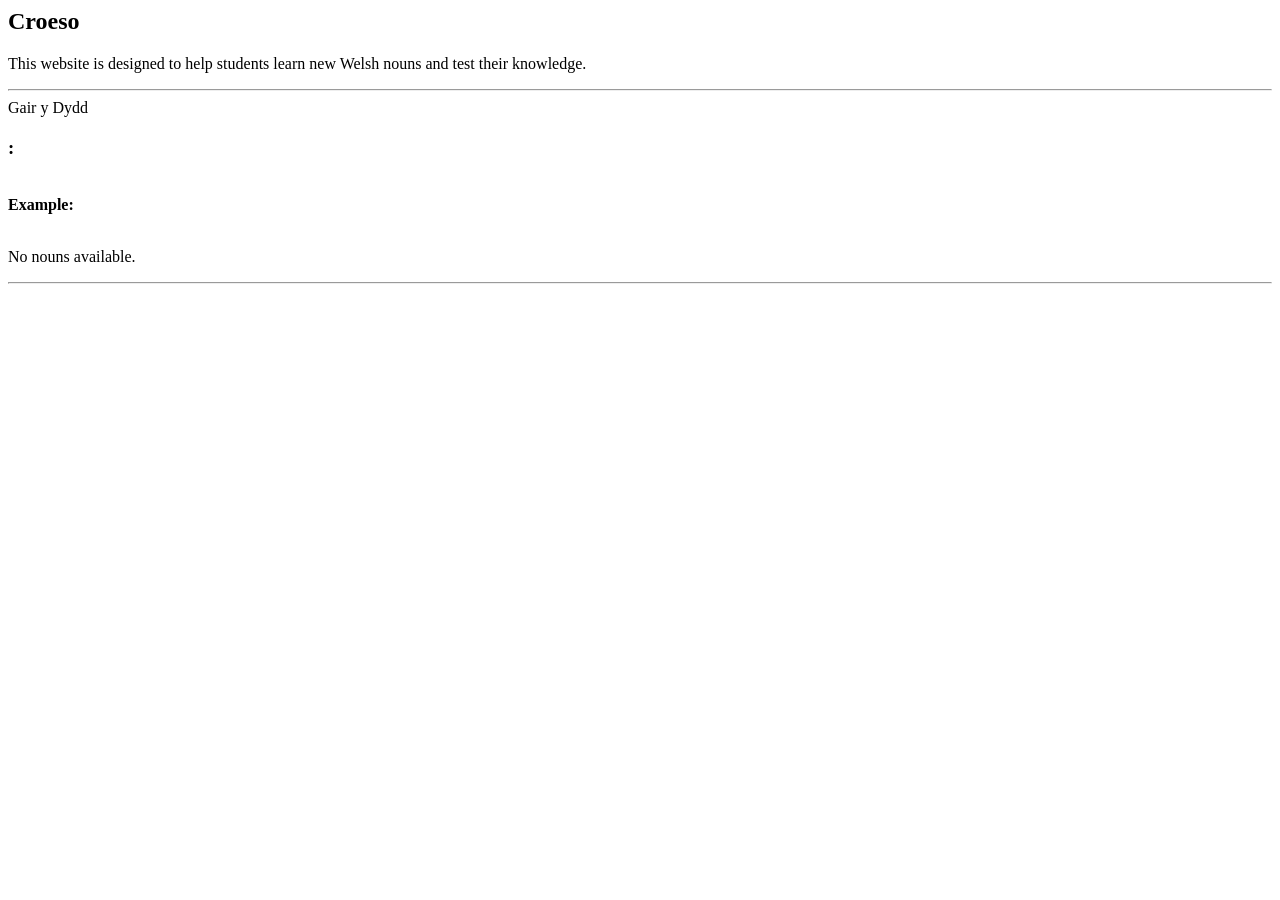
<file: src/main/resources/templates/index.html>
<!-- Root HTML element with Thymeleaf and Spring Security namespaces -->
<html xmlns:th="http://www.thymeleaf.org"
	xmlns:sec="http://www.thymeleaf.org/extras/spring-security">
<!-- Injects shared <head> content from layout -->
<head th:replace="~{layout :: head}"></head>

<body>
	<!-- Injects hero section (e.g., banner/intro content) -->
	<div th:replace="~{layout :: heroSection}"></div>
	<!-- Injects navigation bar fragment; sets Home as active page -->
	<div th:replace="~{layout :: nav('Home')}"></div>
	<!-- Conditional rendering: login modal shown only when user is not authenticated -->
	<div sec:authorize="not isAuthenticated()">
		<div th:replace="~{layout :: loginModal}"></div>
	</div>
	<section class="div2">
		<!-- Page heading (Welsh greeting) -->
		<h1>Croeso</h1>
		<!-- Introductory description of the application -->
		<p>This website is designed to help students learn new Welsh nouns
			and test their knowledge.</p>
		<hr />
		<!-- Word of the Day card:
		     - Rendered only when a noun is available -->
		<div th:if="${wordOfTheDay != null}" id="nounCard">
			<div class="noun-badge">Gair y Dydd</div>
			<div class="noun-content">
				<h2 class="welsh-word" th:text="${wordOfTheDay.welshWord}"></h2>
				<h3 class="english-translation">
					: <span th:text="${wordOfTheDay.englishWord}"></span>
				</h3>
				<p class="noun-details">
					<span class="gender-tag"
						th:text="${wordOfTheDay.gender.name() == 'MASCULINE' ? 'Masculine' : 'Feminine'}"></span>
					<br />
					<!-- Example sentence section -->
					<span class="sentence-section"> <strong>Example:</strong><br />
						<span class="sentence-welsh" th:text="${wordOfTheDay.welshSent}"></span><br />
						<i class="sentence-english" th:text="${wordOfTheDay.englishSent}"></i>
					</span>
				</p>
			</div>
		</div>
		<!-- Fallback when no word of the day is available -->
		<div th:if="${wordOfTheDay == null}">
			<p>No nouns available.</p>
		</div>

		<hr>
		<section class="div1">
			<!-- Injects shared footer fragment -->
			<div th:replace="~{layout :: footer}"></div>
			<!-- Injects shared JavaScript used across the application -->
			<div th:replace="~{layout :: scripts}"></div>
		</section>
	</section>
	<!-- Hidden flag used to trigger login error handling in JS -->
	<span id="login-error-flag" th:if="${param.error}"
		style="display: none;"></span>
</body>

</html>
</file>
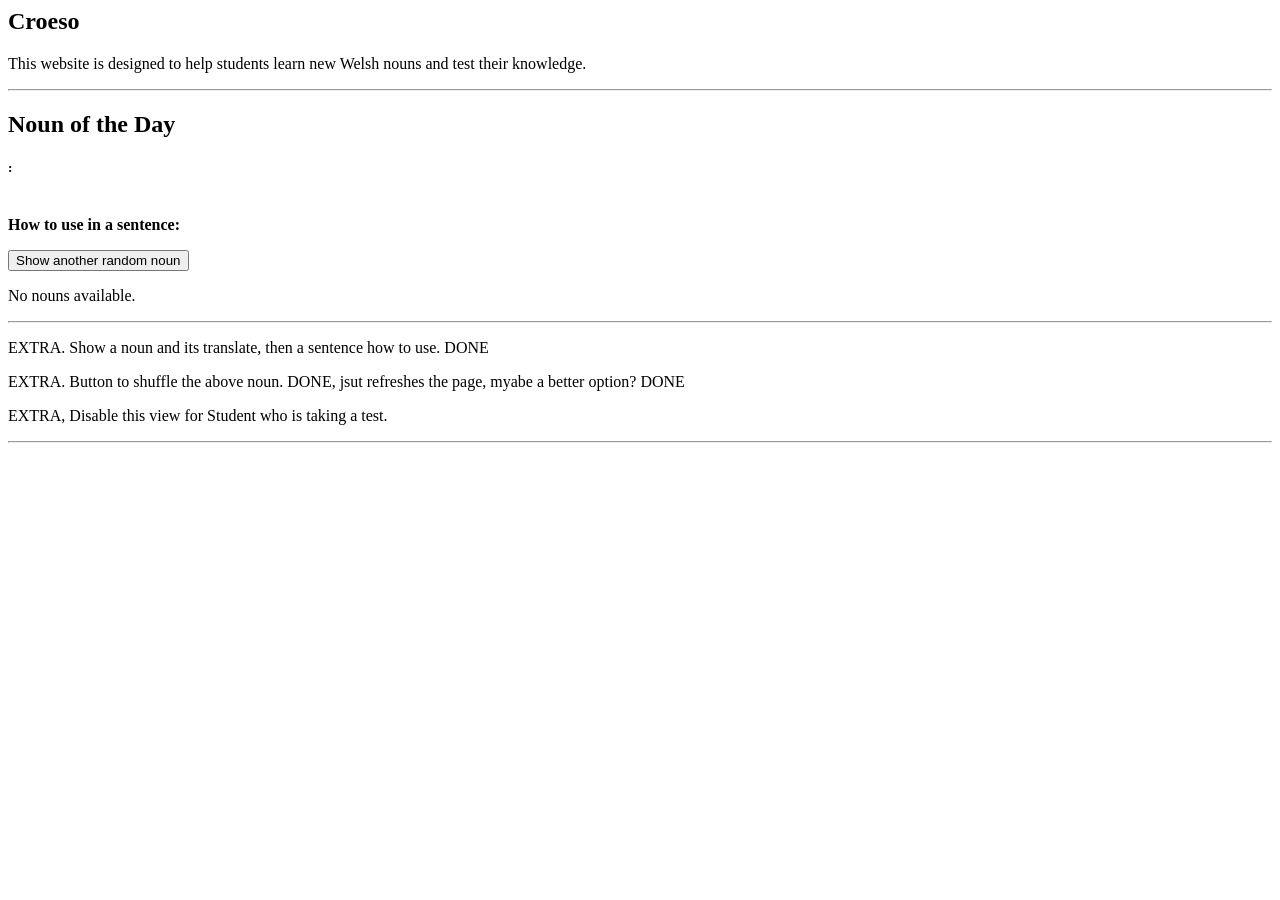
<file: bin/src/main/resources/templates/index.html>
<html xmlns:th="http://www.thymeleaf.org"
	xmlns:sec="http://www.thymeleaf.org/extras/spring-security">
<link rel="stylesheet" th:href="@{/style.css}">
<body>

<div th:replace="layout :: heroSection"></div>
<div th:replace="layout :: nav"></div>
<div sec:authorize="not isAuthenticated()">
    <div th:replace="layout :: loginModal"></div>
</div>
	<section class="div2">
	<h1>Croeso</h1>
	<p>This website is designed to help students learn new Welsh nouns and test their knowledge.</p>
	<hr/>
		<div th:if="${wordOfTheDay != null}" id="nounCard">
		<h2>Noun of the Day</h2>
			<h5>
				<strong><span id="welshWord" th:text="${wordOfTheDay.welshWord}"></span></strong>
				: <span id="englishWord" th:text="${wordOfTheDay.englishWord}"></span>
			</h5>
			<p>
				<i><span id="gender" th:text="${wordOfTheDay.gender == T(uk.ac.bangor.cs.dmd23ctz.academi_gymraeg.model.Gender).MASCULINE ? 'Masculine' : 'Feminine'}"></span></i>
				<br />
				<strong>How to use in a sentence:</strong>
				<br />
				<span id="welshSent" th:text="${wordOfTheDay.welshSent}"></span>
				<i><span id="englishSent" th:text="${wordOfTheDay.englishSent}"></span></i>
			</p>
			<button type="button" onclick="shuffleNoun()">Show another random noun</button>
		</div>

		<div th:if="${wordOfTheDay == null}">
			<p>No nouns available.</p>
		</div>
		
		<hr>
		<section class="div1">
		
		<p>EXTRA. Show a noun and its translate, then a sentence how to
			use. DONE</p>
		<p>EXTRA. Button to shuffle the above noun. DONE, jsut refreshes the page, myabe a better option? DONE</p>
		<p>EXTRA, Disable this view for Student who is taking a test.</p>

		<hr>
	

	<div th:replace="layout :: footer"></div>
	<div th:replace="layout :: scripts"></div>
	</section>
	</section>
	
</body>
</html>

<script>
    function shuffleNoun() {
        fetch('/random-noun')
            .then(response => response.json())
            .then(noun => {
                document.getElementById('welshWord').textContent = noun.welshWord;
                document.getElementById('englishWord').textContent = noun.englishWord;
                document.getElementById('gender').textContent = noun.gender === 'MASCULINE' ? 'Masculine' : 'Feminine';
                document.getElementById('welshSent').textContent = noun.welshSent || '';
                document.getElementById('englishSent').textContent = noun.englishSent || '';
            });
    }
</script>
<script th:if="${param.error}">
    document.addEventListener("DOMContentLoaded", function () {
        document.getElementById('loginModal').style.display = 'block';
    });
</script>
</file>
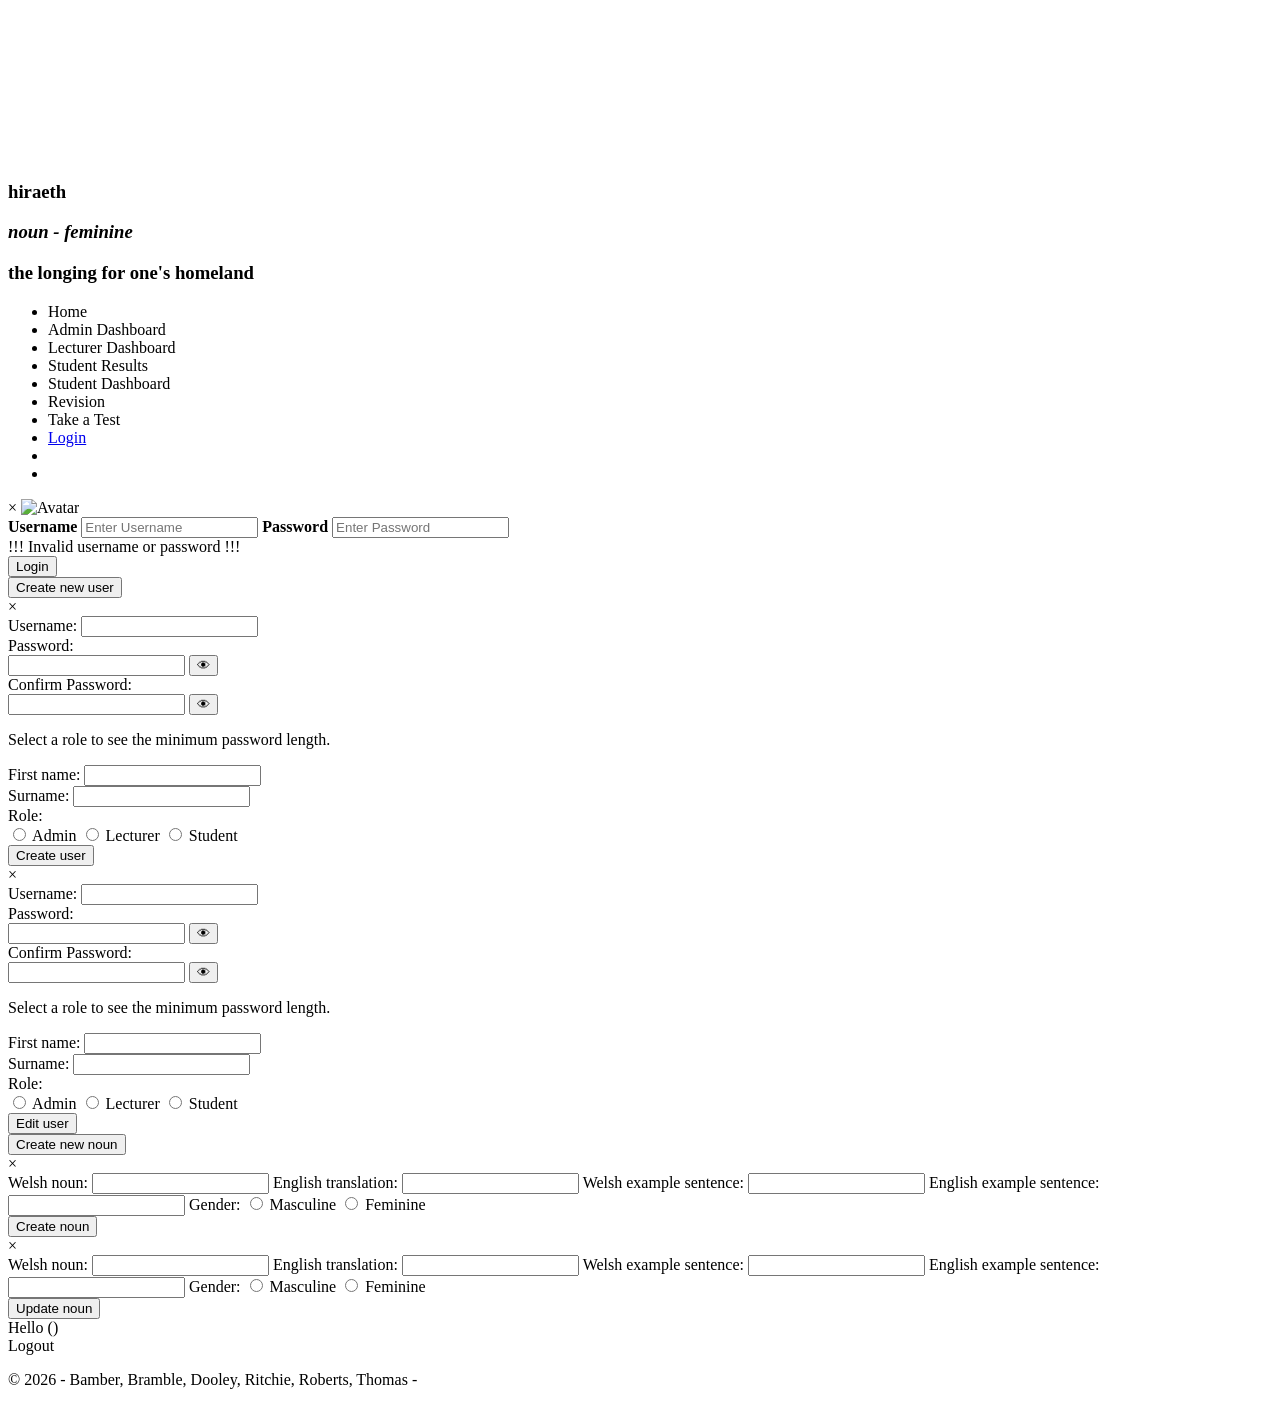
<file: src/main/resources/templates/layout.html>
<!-- Root HTML element with Thymeleaf and Spring Security namespaces -->
<!DOCTYPE html>
<html xmlns:th="http://www.thymeleaf.org"
	xmlns:sec="http://www.thymeleaf.org/extras/spring-security">

<!-- Head fragment:
     - Shared across all pages
     - Includes meta tags and global stylesheet -->
<head th:fragment="head">
<meta charset="UTF-8">
<meta name="viewport" content="width=device-width, initial-scale=1.0">

<!-- Global stylesheet -->
<link rel="stylesheet" th:href="@{/css/style.css}">
</head>

<!-- Hero section fragment:
     - Used on home page
     - Displays background video and featured Welsh word -->
<section th:fragment="heroSection" class="hero1">

	<!-- Background video -->
	<video class="hero-video" autoplay muted loop>
		<source th:src="@{/img/banMov.mp4}" type="video/mp4">
	</video>

	<!-- Overlay text content -->
	<section class="hero-text">
		<h1>hiraeth</h1>
		<h3>
			<i>noun - feminine</i>
		</h3>
		<h3>the longing for one's homeland</h3>
	</section>
</section>

<!-- Navigation fragment:
     - Role-based menu rendering
     - Highlights active page -->
<nav th:fragment="nav(activePage)" class="sticky">
	<ul class="list-inline">

		<!-- Home link -->
		<li><a th:href="@{/}"
			th:classappend="${activePage == 'Home'} ? 'active' : ''">Home</a></li>

		<!-- Admin dashboard (ADMIN only) -->
		<li sec:authorize="hasRole('ADMIN')"><a
			th:href="@{/admin/dashboard}"
			th:classappend="${activePage == 'AdminDashboard'} ? 'active' : ''">Admin
				Dashboard</a></li>

		<!-- Lecturer dashboard -->
		<li sec:authorize="hasRole('LECTURER')"><a
			th:href="@{/lecturer/dashboard}"
			th:classappend="${activePage == 'LecturerDashboard'} ? 'active' : ''">Lecturer
				Dashboard</a></li>

		<!-- Lecturer results -->
		<li sec:authorize="hasRole('LECTURER')"><a
			th:href="@{/lecturer/results}"
			th:classappend="${activePage == 'LecturerResults'} ? 'active' : ''">Student
				Results</a></li>

		<!-- Student dashboard -->
		<li sec:authorize="hasRole('STUDENT')"><a
			th:href="@{/student/dashboard}"
			th:classappend="${activePage == 'StudentDashboard'} ? 'active' : ''">Student
				Dashboard</a></li>

		<!-- Revision page -->
		<li sec:authorize="hasRole('STUDENT')"><a
			th:href="@{/student/revision}"
			th:classappend="${activePage == 'Revision'} ? 'active' : ''">Revision</a>
		</li>

		<!-- Test page -->
		<li sec:authorize="hasRole('STUDENT')"><a
			th:href="@{/student/test}"
			th:classappend="${activePage == 'Test'} ? 'active' : ''">Take a
				Test</a></li>

		<!-- Right-aligned auth controls -->
		<div class="nav-right">

			<!-- Login trigger (unauthenticated users) -->
			<li sec:authorize="not isAuthenticated()"><a href="#"
				onclick="document.getElementById('loginModal').style.display='block'; return false;">
					Login </a></li>

			<!-- Logout (authenticated users) -->
			<li sec:authorize="isAuthenticated()">
				<div th:replace="~{layout :: logout}"></div>
			</li>

			<!-- User details display -->
			<li sec:authorize="isAuthenticated()">
				<div th:replace="~{layout :: userDetails}"></div>
			</li>
		</div>
	</ul>
</nav>

<!-- Login modal fragment:
     - Handles authentication form submission -->
<div th:fragment="loginModal">
	<div id="loginModal" class="modal">
		<form class="modal-content animate" th:action="@{/login}"
			method="post">

			<!-- Modal header with close control -->
			<div class="imgcontainer">
				<span class="close" title="Close Modal"
					onclick="document.getElementById('loginModal').style.display='none'">
					&times; </span> <img th:src="@{/img/avit.jpeg}" alt="Avatar"
					class="avatar">
			</div>

			<!-- Login form fields -->
			<div class="container">

				<label for="username"><b>Username</b></label> <input type="text"
					id="username" name="username" placeholder="Enter Username" required>

				<label for="password"><b>Password</b></label> <input type="password"
					id="password" name="password" placeholder="Enter Password" required>

				<!-- CSRF protection -->
				<input type="hidden" th:name="${_csrf.parameterName}"
					th:value="${_csrf.token}" />
			</div>

			<!-- Error message -->
			<div th:if="${param.error}" class="error-message">!!! Invalid
				username or password !!!</div>

			<!-- Submit button -->
			<div class="container1">
				<button type="submit" class="button">Login</button>
			</div>

		</form>
	</div>
</div>

<!-- New user modal fragment:
     - Admin user creation form -->
<div th:fragment="newUserModal">

	<!-- Trigger button -->
	<button onclick="openNewUserModal()" class="button">Create new
		user</button>

	<div id="newUserModal" class="modal"
		th:style="${passwordError} ? 'display:block;' : 'display:none;'">

		<form id="newUserForm" class="modal-content"
			th:action="@{/createUser}" th:object="${user}" method="post">

			<!-- Modal header -->
			<div class="imgcontainer">
				<span class="close" onclick="closeNewUserModal()"> &times; </span>
			</div>

			<!-- User input fields -->
			<div class="container">

				<label>Username:</label> <input type="text" th:field="*{username}"
					required>
				<div th:if="${#fields.hasErrors('username')}"
					th:errors="*{username}" class="error"></div>

				<label>Password:</label>
				<div class="password-input-wrapper">
					<input type="password" th:field="*{password}" required>
					<button type="button" class="toggle-password-btn"
						onclick="togglePassword(this)" aria-label="Show password"
						title="Show password">👁</button>
				</div>
				<div th:if="${#fields.hasErrors('password')}"
					th:errors="*{password}" class="error"></div>

				<label>Confirm Password:</label>
				<div class="password-input-wrapper">
					<input type="password" name="confirmPassword" required>
					<button type="button" class="toggle-password-btn"
						onclick="togglePassword(this)" aria-label="Show password"
						title="Show password">👁</button>
				</div>

				<!-- Dynamic password rule hint -->
				<p id="passwordRule" class="password-help">Select a role to see
					the minimum password length.</p>

				<label>First name:</label> <input type="text"
					th:field="*{firstname}" required>
				<div th:if="${#fields.hasErrors('firstname')}"
					th:errors="*{firstname}" class="error"></div>

				<label>Surname:</label> <input type="text" th:field="*{surname}"
					required>
				<div th:if="${#fields.hasErrors('surname')}" th:errors="*{surname}"
					class="error"></div>

				<!-- Role selection -->
				<label>Role:</label><br> <label> <input type="radio"
					th:field="*{role}" value="ADMIN" required
					onchange="updatePasswordRule()"> Admin
				</label> <label> <input type="radio" th:field="*{role}"
					value="LECTURER" onchange="updatePasswordRule()"> Lecturer
				</label> <label> <input type="radio" th:field="*{role}"
					value="STUDENT" onchange="updatePasswordRule()"> Student
				</label>

				<!-- Validation error display for role selection -->
				<div th:if="${#fields.hasErrors('role')}" th:errors="*{role}"
					class="error"></div>
			</div>

			<!-- CSRF protection -->
			<input type="hidden" th:name="${_csrf.parameterName}"
				th:value="${_csrf.token}" />

			<!-- Password validation error -->
			<div th:if="${passwordError}" class="error-message"
				th:text="${passwordError}"></div>

			<!-- Submit -->
			<div class="container1">
				<button type="submit" class="button">Create user</button>
			</div>
		</form>
	</div>

	<!-- Flag to auto-open modal -->
	<span id="show-new-user-modal-flag" th:if="${showNewUserModal}"
		style="display: none;"></span>
</div>
<!-- Edit user modal fragment:
     - Admin user creation form -->
<div th:fragment="editUserModal">

	<div id="editUserModal" class="modal"
		th:style="${passwordError} ? 'display:block;' : 'display:none;'">

		<form id="editUserForm" class="modal-content"
			th:action="@{/users/{id}/update(id=${editUserId})}"
			th:object="${user}" method="post">

			<!-- Modal header -->
			<div class="imgcontainer">
				<span class="close"
					onclick="document.getElementById('editUserModal').style.display='none'">
					&times; </span>
			</div>

			<!-- User input fields -->
			<div class="container">

				<label>Username:</label> <input type="text" id="editUsername"
					th:field="*{username}" required>
				<div th:if="${#fields.hasErrors('username')}"
					th:errors="*{username}" class="error"></div>

				<label>Password:</label>
				<div class="password-input-wrapper">
					<input type="password" id="editPassword" th:field="*{password}">
					<button type="button" class="toggle-password-btn"
						onclick="togglePassword(this)" aria-label="Show password"
						title="Show password">👁</button>
				</div>
				<div th:if="${#fields.hasErrors('password')}"
					th:errors="*{password}" class="error"></div>

				<label>Confirm Password:</label>
				<div class="password-input-wrapper">
					<input type="password" id="editConfirmPassword"
						name="confirmPassword">
					<button type="button" class="toggle-password-btn"
						onclick="togglePassword(this)" aria-label="Show password"
						title="Show password">👁</button>
				</div>

				<!-- Dynamic password rule hint -->
				<p id="editPasswordRule" class="password-help">Select a role to
					see the minimum password length.</p>

				<label>First name:</label> <input type="text" id="editFirstname"
					th:field="*{firstname}" required>
				<div th:if="${#fields.hasErrors('firstname')}"
					th:errors="*{firstname}" class="error"></div>

				<label>Surname:</label> <input type="text" id="editSurname"
					th:field="*{surname}" required>
				<div th:if="${#fields.hasErrors('surname')}" th:errors="*{surname}"
					class="error"></div>

				<!-- Role selection -->
				<label>Role:</label><br> <label> <input type="radio"
					id="editRoleAdmin" th:field="*{role}" value="ADMIN" required
					onchange="updateEditPasswordRule()"> Admin
				</label> <label> <input type="radio" id="editRoleLecturer"
					th:field="*{role}" value="LECTURER"
					onchange="updateEditPasswordRule()"> Lecturer
				</label> <label> <input type="radio" id="editRoleStudent"
					th:field="*{role}" value="STUDENT"
					onchange="updateEditPasswordRule()"> Student
				</label>
				<!-- Validation error display for role selection -->
				<div th:if="${#fields.hasErrors('role')}" th:errors="*{role}"
					class="error"></div>
			</div>

			<!-- CSRF protection -->
			<input type="hidden" th:name="${_csrf.parameterName}"
				th:value="${_csrf.token}" />

			<!-- Password validation error -->
			<div th:if="${passwordError}" class="error-message"
				th:text="${passwordError}"></div>

			<!-- Submit -->
			<div class="container1">
				<button type="submit" class="button"
					onclick="return confirm('Update this user?')">Edit user</button>
			</div>
		</form>
	</div>

	<!-- Flag to auto-open modal -->
	<span id="show-edit-user-modal-flag" th:if="${showEditUserModal}"
		style="display: none;"></span>
</div>

<!-- New noun modal fragment:
     - Lecturer/admin noun creation -->
<div th:fragment="newNounModal">
	<button
		onclick="document.getElementById('newNounModal').style.display='block'"
		class="button">Create new noun</button>

	<div id="newNounModal" class="modal">
		<form class="modal-content" th:action="@{/createNoun}"
			th:object="${noun}" method="post">

			<div class="imgcontainer">
				<span class="close"
					onclick="document.getElementById('newNounModal').style.display='none'">
					&times; </span>
			</div>

			<div class="container">
				<label>Welsh noun:</label> <input type="text"
					th:field="*{welshWord}" required> <label>English
					translation:</label> <input type="text" th:field="*{englishWord}" required>

				<label>Welsh example sentence:</label> <input type="text"
					th:field="*{welshSent}" required> <label>English
					example sentence:</label> <input type="text" th:field="*{englishSent}"
					required> <label>Gender:</label> <label> <input
					type="radio" th:field="*{gender}" value="MASCULINE" required>
					Masculine
				</label> <label> <input type="radio" th:field="*{gender}"
					value="FEMININE"> Feminine
				</label>
			</div>

			<!-- CSRF protection -->
			<input type="hidden" th:name="${_csrf.parameterName}"
				th:value="${_csrf.token}" />

			<div class="container1">
				<button type="submit" class="button">Create noun</button>
			</div>
		</form>
	</div>
</div>

<!-- Edit noun modal fragment:
     - Populated dynamically via JavaScript -->
<div th:fragment="editNounModal">
	<div id="editNounModal" class="modal">
		<form class="modal-content" id="editNounForm"
			th:action="@{/updateNoun}" th:object="${noun}" method="post">

			<div class="imgcontainer">
				<span class="close"
					onclick="document.getElementById('editNounModal').style.display='none'">
					&times; </span>
			</div>

			<div class="container">
				<label>Welsh noun:</label> <input type="text" id="editWelshWord"
					name="welshWord" required> <label>English
					translation:</label> <input type="text" id="editEnglishWord"
					name="englishWord" required> <label>Welsh example
					sentence:</label> <input type="text" id="editWelshSent" name="welshSent"
					required> <label>English example sentence:</label> <input
					type="text" id="editEnglishSent" name="englishSent" required>

				<label>Gender:</label> <label> <input type="radio"
					name="gender" value="MASCULINE" id="editGenderMasculine" required>
					Masculine
				</label> <label> <input type="radio" name="gender" value="FEMININE"
					id="editGenderFeminine"> Feminine
				</label>
			</div>

			<!-- CSRF protection -->
			<input type="hidden" th:name="${_csrf.parameterName}"
				th:value="${_csrf.token}" />

			<div class="container1">
				<button type="submit" class="button">Update noun</button>
			</div>
		</form>
	</div>
</div>

<!-- User details fragment:
     - Displays logged-in user's name and role -->
<div th:fragment="userDetails">
	Hello <span th:text="${#authentication.principal.firstname}"></span> (<span
		th:text="${#authentication.principal.role}"></span>)
</div>

<!-- Logout fragment -->
<div th:fragment="logout">
	<a th:href="@{/logout}">Logout</a>
</div>

<!-- Footer fragment -->
<div th:fragment="footer">
	<p>© 2026 - Bamber, Bramble, Dooley, Ritchie, Roberts, Thomas -</p>
</div>

<!-- Scripts fragment:
     - Shared JavaScript entry point -->
<div th:fragment="scripts">
	<script th:src="@{/js/main.js}"></script>
</div>

</html>
</file>
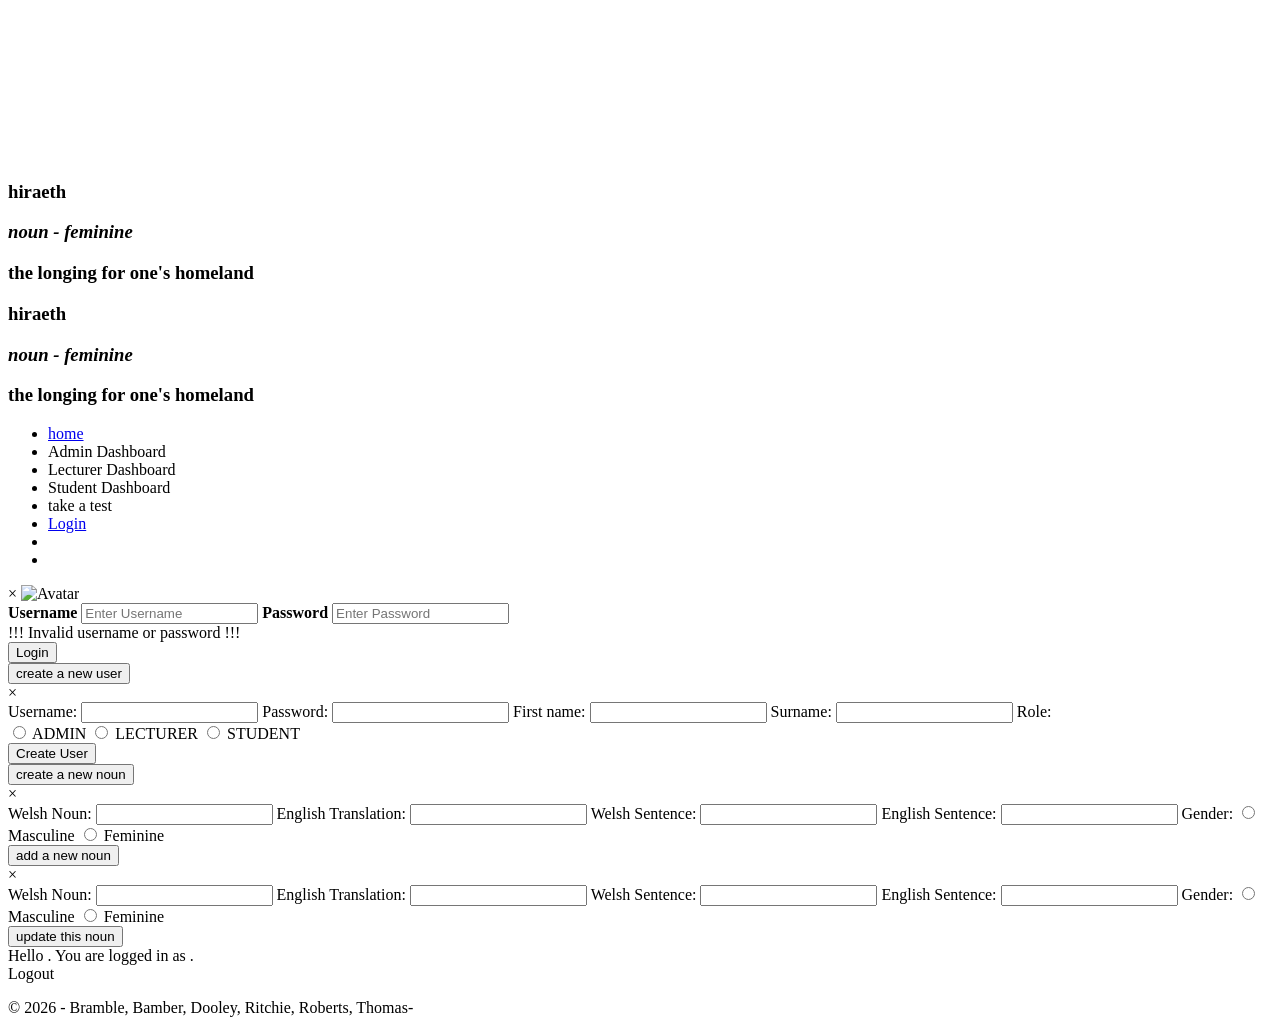
<file: bin/src/main/resources/templates/layout.html>
<!DOCTYPE html>
<html xmlns:th="http://www.thymeleaf.org"
	xmlns:sec="http://www.thymeleaf.org/extras/spring-security">

<section th:fragment="heroSection" class="hero1">

	<video class="hero-video" autoplay muted loop>
		<source th:src="@{/img/banMov.mp4}" type="video/mp4">
	</video>

	<section class="hero-text">
		<h1>hiraeth</h1>
		<h3>
			<i>noun - feminine</i>
		</h3>
		<h3>the longing for one's homeland</h3>
	</section>
</section>
<section th:fragment="heroSection50" class="hero5"
	th:style="'background-image: url(' + @{/img/banImg.jpeg} + ');'">

	<section class="hero-text">
		<h1>hiraeth</h1>
		<h3>
			<i>noun - feminine</i>
		</h3>
		<h3>the longing for one's homeland</h3>
	</section>

</section>

<nav th:fragment="nav" class="sticky">
	<ul class="list-inline">
		<li><a href="\">home </a></li>
		<!-- Admin dashboard -->
		<li sec:authorize="hasRole('ADMIN')"><a
			th:href="@{/admin/dashboard}">Admin Dashboard</a></li>

		<!-- Lecturer dashboard -->
		<li sec:authorize="hasRole('LECTURER')"><a
			th:href="@{/lecturer/dashboard}">Lecturer Dashboard</a></li>
		<!-- Lecturer dashboard -->
		<li sec:authorize="hasRole('STUDENT')"><a
			th:href="@{/student/dashboard}">Student Dashboard</a></li>
		<!-- Lecturer dashboard -->
		<li sec:authorize="hasRole('STUDENT')"><a
			th:href="@{/student/test}">take a test</a></li>

		<li sec:authorize="not isAuthenticated()"><a href="#"
			onclick="document.getElementById('loginModal').style.display='block'; return false;">
				Login </a></li>

		<li sec:authorize="isAuthenticated()">
			<div th:replace="layout :: userDetails"></div>
		</li>

		<li sec:authorize="isAuthenticated()">
			<div th:replace="layout :: logout"></div>
		</li>

	</ul>
</nav>

<div th:fragment="loginModal">
	<div id="loginModal" class="modal">
		<form class="modal-content animate" th:action="@{/login}"
			method="post">
			
			<div class="imgcontainer">
				<span class="close" title="Close Modal"
					onclick="document.getElementById('loginModal').style.display='none'">
					&times; </span> <img th:src="@{/img/avit.jpeg}" alt="Avatar"
					class="avatar">
			</div>
			
			<div class="container">
				<label for="username"><b>Username</b></label> <input type="text"
					id="username" name="username" placeholder="Enter Username" required>

				<label for="password"><b>Password</b></label> <input type="password"
					id="password" name="password" placeholder="Enter Password" required>

				<input type="hidden" th:name="${_csrf.parameterName}"
					th:value="${_csrf.token}" />
			</div>
			<div th:if="${param.error}" class="error-message">!!! Invalid
				username or password !!!</div>
			<div class="container1">
				<button type="submit" class="loginbtn">Login</button>
			</div>

		</form>
	</div>
</div>

<div th:fragment="newUserModal">
	<button
		onclick="document.getElementById('newUserModal').style.display='block'"
		class="loginbtn">create a new user</button>
	<div id="newUserModal" class="modal">

		<form class="modal-content" th:action="@{/createUser}"
			th:object="${user}" method="post">
			<div class="imgcontainer">
				<span class="close"
					onclick="document.getElementById('newUserModal').style.display='none'">
					&times; </span>
			</div>

			<div class="container">
				<label>Username:</label> <input type="text" th:field="*{username}"
					required> <label>Password:</label> <input type="password"
					th:field="*{password}" required> <label>First name:</label>
				<input type="text" th:field="*{firstname}" required> <label>Surname:</label>
				<input type="text" th:field="*{surname}" required> <label>Role:</label><br>
				<label> <input type="radio" th:field="*{role}" value="ADMIN"
					required> ADMIN
				</label> <label> <input type="radio" th:field="*{role}"
					value="LECTURER"> LECTURER
				</label> <label> <input type="radio" th:field="*{role}"
					value="STUDENT"> STUDENT
				</label>
			</div>

			<!-- CSRF token for Spring Security -->
			<input type="hidden" th:name="${_csrf.parameterName}"
				th:value="${_csrf.token}" />
			<div class="container1">
				<button type="submit" class="loginbtn">Create User</button>
			</div>
		</form>
	</div>
</div>

<div th:fragment="newNounModal">
	<button
		onclick="document.getElementById('newNounModal').style.display='block'"
		class="loginbtn">create a new noun</button>
	<div id="newNounModal" class="modal">
		<form class="modal-content" th:action="@{/createNoun}"
			th:object="${noun}" method="post">

			<div class="imgcontainer">
				<span class="close"
					onclick="document.getElementById('newNounModal').style.display='none'">
					&times; </span>
			</div>

			<div class="container">

				<label>Welsh Noun:</label> <input type="text"
					th:field="*{welshWord}" required> <label>English
					Translation:</label> <input type="text" th:field="*{englishWord}" required>

				<label>Welsh Sentence:</label> <input type="text"
					th:field="*{welshSent}" required> <label>English
					Sentence:</label> <input type="text" th:field="*{englishSent}" required>

				<label>Gender:</label> <label> <input type="radio"
					th:field="*{gender}" value="MASCULINE" required> Masculine
				</label> <label> <input type="radio" th:field="*{gender}"
					value="FEMININE"> Feminine
				</label>
			</div>

			<input type="hidden" th:name="${_csrf.parameterName}"
				th:value="${_csrf.token}" />

			<div class="container1">
				<button type="submit" class="loginbtn">add a new noun</button>
			</div>
		</form>
	</div>
</div>

<div th:fragment="editNounModal">
	<div id="editNounModal" class="modal">
		<form class="modal-content" id="editNounForm"
			th:action="@{/updateNoun}" th:object="${noun}" method="post">
			<div class="imgcontainer">
				<span class="close"
					onclick="document.getElementById('editNounModal').style.display='none'">
					&times; </span>
			</div>

			<div class="container">
				<label>Welsh Noun:</label> <input type="text" id="editWelshWord"
					name="welshWord" required> <label>English
					Translation:</label> <input type="text" id="editEnglishWord"
					name="englishWord" required> <label>Welsh Sentence:</label>
				<input type="text" id="editWelshSent" name="welshSent" required>

				<label>English Sentence:</label> <input type="text"
					id="editEnglishSent" name="englishSent" required> <label>Gender:</label>
				<label> <input type="radio" name="gender" value="MASCULINE"
					id="editGenderMasculine" required> Masculine
				</label> <label> <input type="radio" name="gender" value="FEMININE"
					id="editGenderFeminine"> Feminine
				</label>
			</div>

			<input type="hidden" th:name="${_csrf.parameterName}"
				th:value="${_csrf.token}" />

			<div class="container1">
				<button type="submit" class="loginbtn">update this noun</button>
			</div>
		</form>
	</div>
</div>

<!-- User details -->
<div th:fragment="userDetails">
	Hello <span th:text="${#authentication.principal.firstname}"></span>.
	You are logged in as <span th:text="${#authentication.principal.role}"></span>.
</div>

<!-- Logout -->
<div th:fragment="logout">
	<a th:href="@{/logout}"> Logout </a>
</div>

<!-- Footer -->
<div th:fragment="footer">
	<p>© 2026 - Bramble, Bamber, Dooley, Ritchie, Roberts, Thomas-</p>
</div>

<!-- Scripts -->
<div th:fragment="scripts">
	<script>
        window.onclick = function(event) {
            const modal = document.getElementById('loginModal');
            if (event.target == modal) {
                modal.style.display = "none";
            }
        }
        window.onclick = function(event) {
            const modal = document.getElementById('newUserModal');
            if (event.target == modal) {
                modal.style.display = "none";
            }
        }
        window.onclick = function(event) {
            const modal = document.getElementById('newNounModal');
            if (event.target == modal) {
                modal.style.display = "none";
            }
        }

    </script>
</div>

</html>
</file>
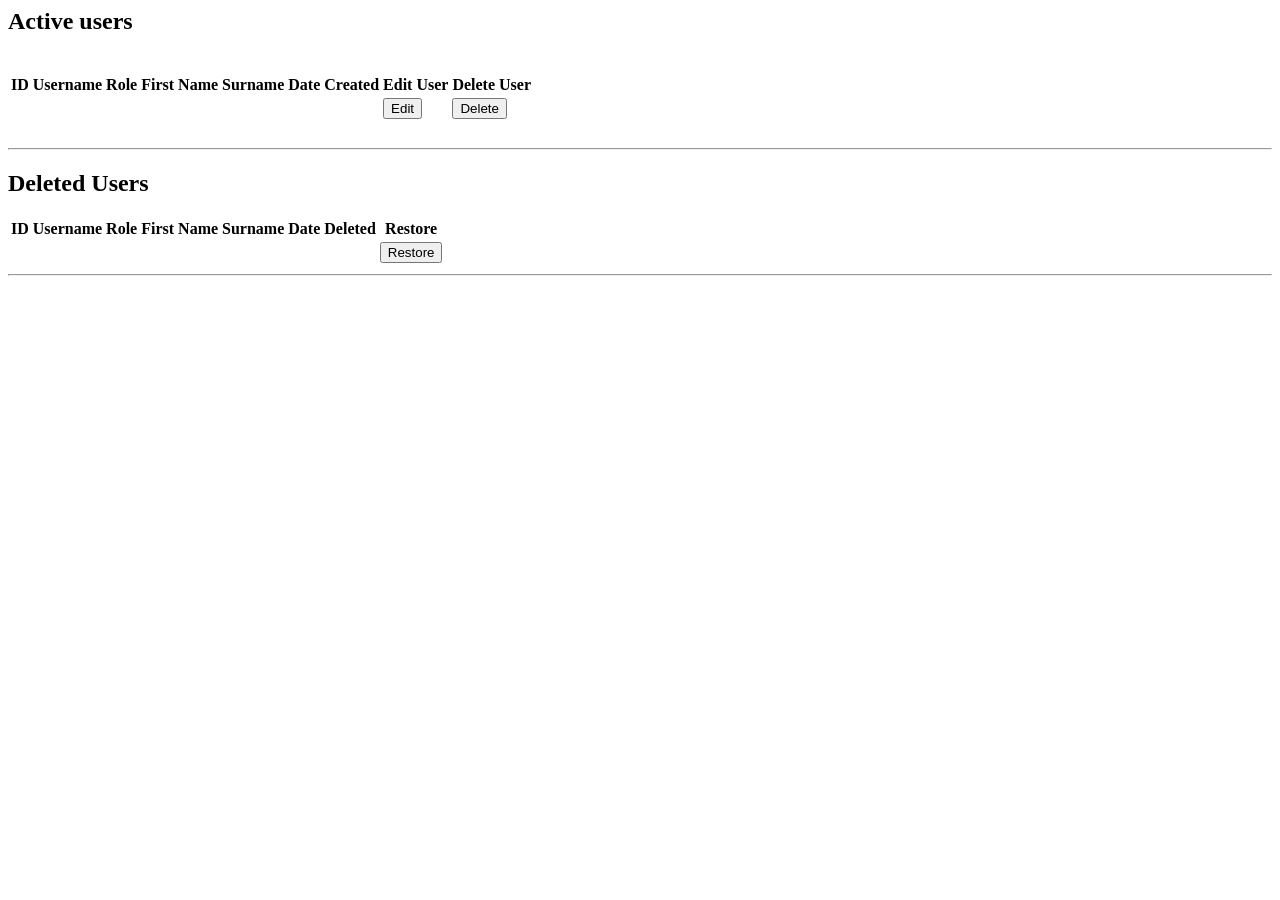
<file: src/main/resources/templates/admin/dashboard.html>
<!-- Root HTML element with Thymeleaf and Spring Security namespaces -->
<html xmlns:th="http://www.thymeleaf.org"
	xmlns:sec="http://www.thymeleaf.org/extras/spring-security">
<!-- Injects shared <head> content from layout -->
<head th:replace="~{layout :: head}"></head>
<body>
	<!-- Navigation bar fragment; highlights AdminDashboard as active -->
	<div th:replace="~{layout :: nav('AdminDashboard')}"></div>
	<!-- Conditional rendering: only show login modal if user is not authenticated -->
	<div sec:authorize="not isAuthenticated()">
		<!-- Login modal fragment -->
		<div th:replace="~{layout :: loginModal}"></div>
	</div>

	<section class="div1">
		<!-- Section header for active users -->
		<h2>Active users</h2>
		<!-- Feedback message: password reset error -->
		<div th:if="${resetPasswordError}" class="error-message"
			th:text="${resetPasswordError}"></div>
		<!-- Feedback message: password reset success -->
		<div th:if="${resetPasswordSuccess}" class="success-message"
			th:text="${resetPasswordSuccess}"></div>
		<!-- Feedback message: delete user error -->
		<div th:if="${deleteUserError}" class="error-message"
			th:text="${deleteUserError}"></div>
		<!-- Modal fragment for creating a new user -->
		<div th:replace="~{layout :: newUserModal}"></div>
		<br>
		<!-- Table header for active users -->
		<table>
			<tr>
				<th>ID</th>
				<th>Username</th>
				<th>Role</th>
				<th>First Name</th>
				<th>Surname</th>
				<th>Date Created</th>
				<th>Edit User</th>
				<th>Delete User</th>
			</tr>
			<!-- Iterates over active users collection provided by controller -->
			<tr th:each="u : ${users}">
				<td th:text="${u.userId}"></td>
				<td th:text="${u.username}"></td>
				<td th:text="${u.role}"></td>
				<td th:text="${u.firstname}"></td>
				<td th:text="${u.surname}"></td>
				<td th:text="${u.createdAt}"></td>
				<td>
					<!-- Edit action:
					     - Passes user data via data-* attributes
					     - Opens client-side edit modal -->
					<button type="button" class="smlbtn"
						th:attr="
                                data-id=${u.userId},
                                data-username=${u.username},
                                data-role=${u.role},
                                data-firstname=${u.firstname},
                                data-surname=${u.surname}"
						onclick="openEditUser(this)">Edit</button>
				</td>
				<td>
					<!-- Delete user form:
					     - POST request
					     - Confirmation prompt prevents accidental deletion -->
					<form th:action="@{/users/{id}/delete(id=${u.userId})}"
						method="post" style="display: inline;">
						<!-- CSRF protection token -->
						<input type="hidden" th:name="${_csrf.parameterName}"
							th:value="${_csrf.token}" />
						<!-- Delete action with confirmation -->
						<button type="submit" class="smlbtn"
							onclick="return confirm('Delete this user?')">Delete</button>
					</form>
				</td>
			</tr>
		</table>

		<br>
		<hr>
		<!-- Section header for soft-deleted users -->
		<h2>Deleted Users</h2>
		<!-- Table header for deleted users -->
		<table>
			<tr>
				<th>ID</th>
				<th>Username</th>
				<th>Role</th>
				<th>First Name</th>
				<th>Surname</th>
				<th>Date Deleted</th>
				<th>Restore</th>
			</tr>
			<!-- Iterates over users copied to the deleted table -->
			<tr th:each="ud : ${deletedUsers}">
				<td th:text="${ud.userId}"></td>
				<td th:text="${ud.username}"></td>
				<td th:text="${ud.role}"></td>
				<td th:text="${ud.firstname}"></td>
				<td th:text="${ud.surname}"></td>
				<td th:text="${ud.deletedAt}"></td>
				<td>
					<!-- Restore (undelete) form:
					     - POST request to restore endpoint
					     - Confirmation guard -->
					<form th:action="@{/userDeleted/{id}/undelete(id=${ud.userId})}"
						method="post" style="display: inline;">
						<!-- CSRF protection token -->
						<input type="hidden" th:name="${_csrf.parameterName}"
							th:value="${_csrf.token}" />
						<!-- Restore action with confirmation -->
						<button type="submit" class="smlbtn"
							onclick="return confirm('Restore this user?')">Restore
						</button>
					</form>
				</td>
			</tr>
		</table>
		<hr>
		<!-- Injects modal for editing users -->
		<div th:replace="~{layout :: editUserModal}"></div>
		<!-- Shared footer fragment -->
		<div th:replace="~{layout :: footer}"></div>
		<!-- Injects shared JavaScript used across the application -->
		<div th:replace="~{layout :: scripts}"></div>

	</section>


</body>

</html>
</file>
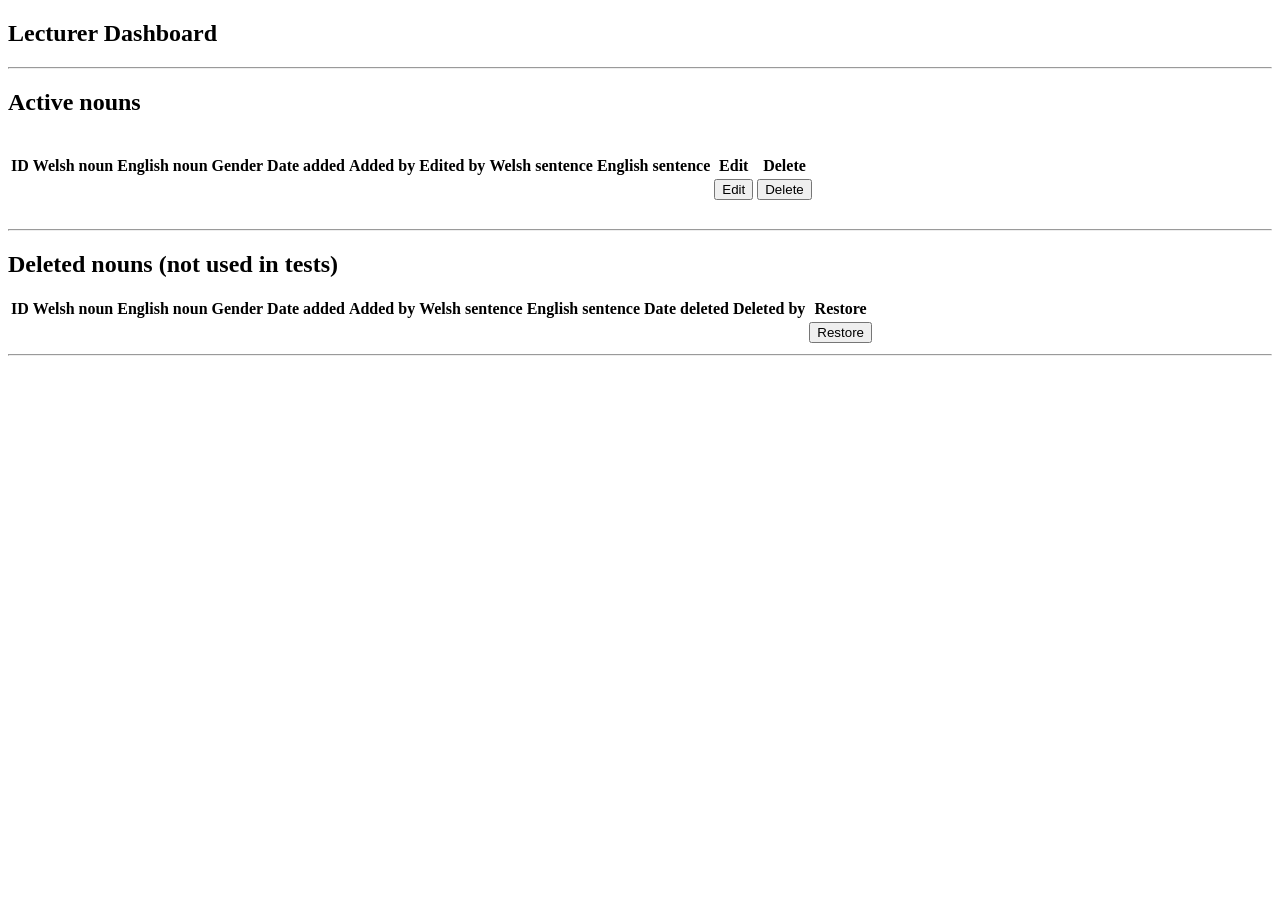
<file: src/main/resources/templates/lecturer/dashboard.html>
<!DOCTYPE html>
<!-- Root HTML element with Thymeleaf and Spring Security namespaces -->
<html xmlns:th="http://www.thymeleaf.org"
	xmlns:sec="http://www.thymeleaf.org/extras/spring-security">
<!-- Injects shared <head> content from layout -->
<head th:replace="~{layout :: head}"></head>

<body>
	<!-- Injects navigation bar fragment; sets LecturerDashboard as active page -->
	<div th:replace="~{layout :: nav('LecturerDashboard')}"></div>
	<!-- Conditional rendering: login modal shown only when user is not authenticated -->
	<div sec:authorize="not isAuthenticated()">
		<div th:replace="~{layout :: loginModal}"></div>
	</div>

	<section class="div1">
		<!-- Page title for lecturer dashboard -->
		<h2>Lecturer Dashboard</h2>
		<hr>
		<!-- Section header for active nouns dataset -->
		<h2>Active nouns</h2>
		<!-- Injects modal for creating a new noun -->
		<div th:replace="~{layout :: newNounModal}"></div>
		<br>
		<!-- Table header for active nouns -->
		<table>
			<tr>
				<th>ID</th>
				<th>Welsh noun</th>
				<th>English noun</th>
				<th>Gender</th>
				<th>Date added</th>
				<th>Added by</th>
				<th>Edited by</th>
				<th>Welsh sentence</th>
				<th>English sentence</th>
				<th>Edit</th>
				<th>Delete</th>
			</tr>
			<!-- Iterates over active nouns collection -->
			<tr th:each="n : ${nouns}">
				<!-- Core noun fields -->
				<td th:text="${n.nounId}"></td>
				<td th:text="${n.welshWord}"></td>
				<td th:text="${n.englishWord}"></td>
				<td th:text="${n.gender}"></td>
				<td th:text="${n.createdAt}"></td>
				<td th:text="${n.createdBy}"></td>
				<td th:text="${n.editedBy}"></td>
				<td th:text="${n.welshSent}"></td>
				<td th:text="${n.englishSent}"></td>

				<td>
					<!-- Edit action:
					     - Passes noun data via data-* attributes
					     - Opens client-side edit modal -->
					<button type="button" class="smlbtn"
						th:attr="
                                data-id=${n.nounId},
                                data-welsh=${n.welshWord},
                                data-english=${n.englishWord},
                                data-welshsent=${n.welshSent},
                                data-englishsent=${n.englishSent},
                                data-gender=${n.gender}"
						onclick="openEdit(this)">Edit</button>
				</td>

				<td>
					<!-- Delete noun form:
					     - Sends POST request to delete endpoint
					     - CSRF protected
					     - Confirmation prompt prevents accidental deletion -->
					<form th:action="@{/nouns/{id}/delete(id=${n.nounId})}"
						method="post" style="display: inline;">
						<!-- CSRF protection token -->
						<input type="hidden" th:name="${_csrf.parameterName}"
							th:value="${_csrf.token}" />
						<!-- Delete action -->
						<button type="submit" class="smlbtn"
							onclick="return confirm('Delete this noun?')">Delete</button>
					</form>
				</td>
			</tr>
		</table>

		<br>
		<hr>
		<!-- Section header for deleted nouns -->
		<h2>Deleted nouns (not used in tests)</h2>
		<!-- Table header for deleted nouns -->
		<table>
			<tr>
				<th>ID</th>
				<th>Welsh noun</th>
				<th>English noun</th>
				<th>Gender</th>
				<th>Date added</th>
				<th>Added by</th>
				<th>Welsh sentence</th>
				<th>English sentence</th>
				<th>Date deleted</th>
				<th>Deleted by</th>
				<th>Restore</th>
			</tr>
			<!-- Iterates over deleted nouns collection -->
			<tr th:each="nd : ${nounsDeleted}">
				<td th:text="${nd.nounId}"></td>
				<td th:text="${nd.welshWord}"></td>
				<td th:text="${nd.englishWord}"></td>
				<td th:text="${nd.gender}"></td>
				<td th:text="${nd.createdAt}"></td>
				<td th:text="${nd.createdBy}"></td>
				<td th:text="${nd.welshSent}"></td>
				<td th:text="${nd.englishSent}"></td>
				<td th:text="${nd.deletedAt}"></td>
				<td th:text="${nd.deletedBy}"></td>
				<td>
					<!-- Restore noun form:
					     - Sends POST request to undelete endpoint
					     - Confirmation prompt prevents accidental restore -->
					<form th:action="@{/nounsDeleted/{id}/undelete(id=${nd.nounId})}"
						method="post" style="display: inline;">
						<!-- CSRF protection token -->
						<input type="hidden" th:name="${_csrf.parameterName}"
							th:value="${_csrf.token}" />
						<!-- Restore action -->
						<button type="submit" class="smlbtn"
							onclick="return confirm('Restore this noun?')">Restore
						</button>
					</form>
				</td>

			</tr>
		</table>
		<!-- Injects modal for editing nouns -->
		<div th:replace="~{layout :: editNounModal}"></div>

		<hr>
		<!-- Injects shared footer fragment -->
		<div th:replace="~{layout :: footer}"></div>
		<!-- Injects shared JavaScript used across the application -->
		<div th:replace="~{layout :: scripts}"></div>
	</section>

</body>
</html>
</file>
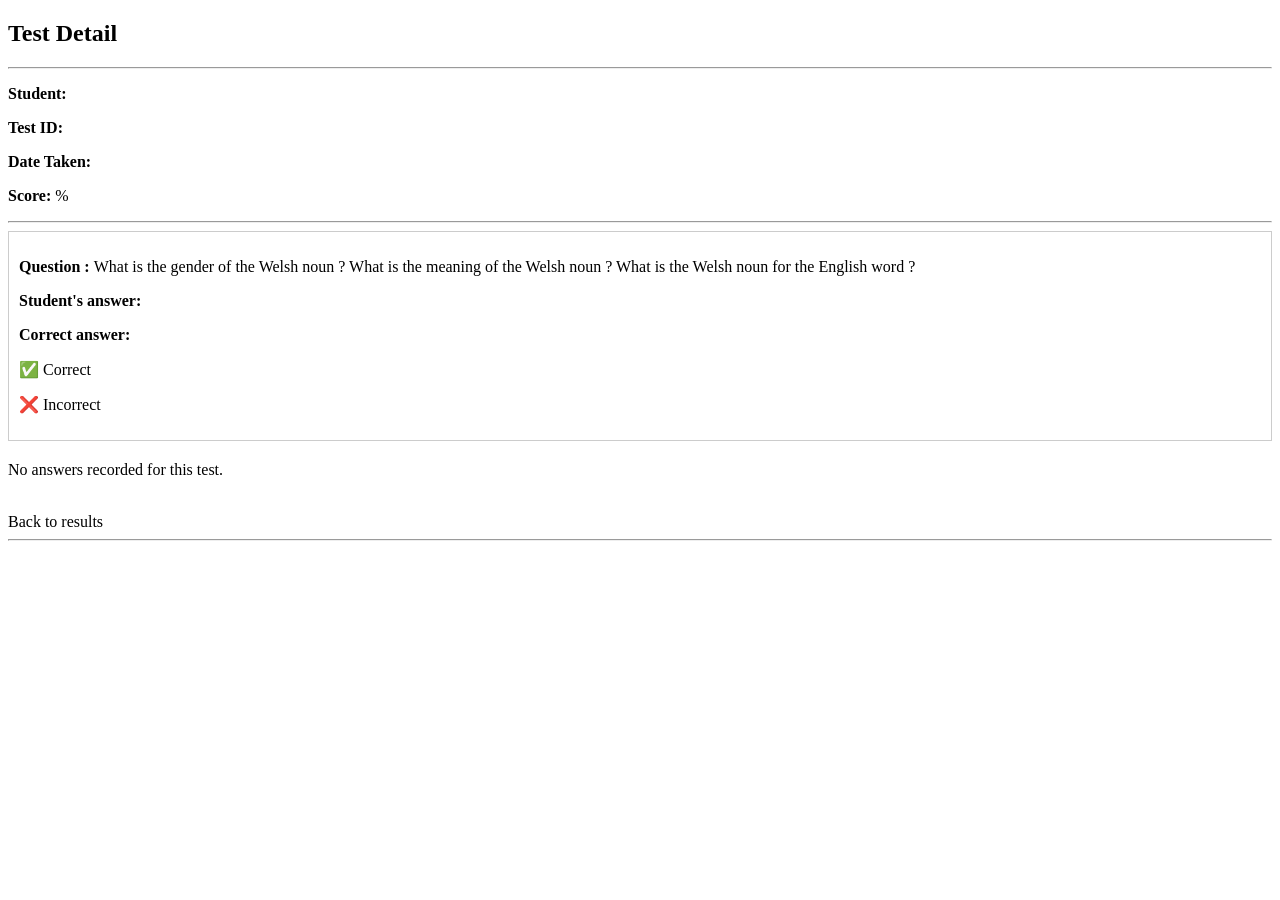
<file: src/main/resources/templates/lecturer/results-detail.html>
<!DOCTYPE html>
<!-- Root HTML element with Thymeleaf and Spring Security namespaces -->
<html xmlns:th="http://www.thymeleaf.org"
	xmlns:sec="http://www.thymeleaf.org/extras/spring-security">
<!-- Injects shared <head> content from layout -->
<head th:replace="~{layout :: head}"></head>

<body>
	<!-- Injects navigation bar fragment; sets LecturerResults as active page -->
	<div th:replace="~{layout :: nav('LecturerResults')}"></div>
	<!-- Conditional rendering: login modal shown only when user is not authenticated -->
	<div sec:authorize="not isAuthenticated()">
		<div th:replace="~{layout :: loginModal}"></div>
	</div>

	<section class="div1">
		<!-- Page title for test detail view -->
		<h2>Test Detail</h2>
		<hr>
		<!-- Summary section: test metadata -->
		<p>
			<strong>Student:</strong> <span th:text="${studentName}"></span>
		</p>
		<p>
			<strong>Test ID:</strong> <span th:text="${test.testId}"></span>
		</p>
		<p>
			<strong>Date Taken:</strong> <span
				th:text="${#temporals.format(test.testedAt, 'dd MMM yyyy HH:mm')}"></span>
		</p>
		<p>
			<strong>Score:</strong> <span th:text="${test.score}"></span> %
		</p>

		<hr>
		<!-- Iterates over all answers for this test -->
		<div th:each="answer, iterStat : ${answers}">
			<div
				style="margin-bottom: 20px; padding: 10px; border: 1px solid #ccc;">
				<!-- Question rendering varies by question type -->
				<p>
					<strong>Question <span th:text="${iterStat.count}"></span>:
					</strong> <span th:if="${answer.question.questionType.name() == 'GENDER'}">
						What is the gender of the Welsh noun <strong
						th:text="${answer.question.noun.welshWord}"></strong>?
					</span> <span th:if="${answer.question.questionType.name() == 'MEANING'}">
						What is the meaning of the Welsh noun <strong
						th:text="${answer.question.noun.welshWord}"></strong>?
					</span> <span
						th:if="${answer.question.questionType.name() == 'TRANSLATE'}">
						What is the Welsh noun for the English word <strong
						th:text="${answer.question.noun.englishWord}"></strong>?
					</span>
				</p>
				<!-- Student response -->
				<p>
					<strong>Student's answer:</strong> <span
						th:text="${answer.userAnswer}"></span>
				</p>
				<!-- Correct answer resolved dynamically based on question type -->
				<p>
					<strong>Correct answer:</strong> <span
						th:if="${answer.question.questionType.name() == 'GENDER'}"
						th:text="${answer.question.noun.gender}"></span> <span
						th:if="${answer.question.questionType.name() == 'MEANING'}"
						th:text="${answer.question.noun.englishWord}"></span> <span
						th:if="${answer.question.questionType.name() == 'TRANSLATE'}"
						th:text="${answer.question.noun.welshWord}"></span>
				</p>
				<!-- Result indicator (correct/incorrect) -->
				<p th:if="${answer.correct}">✅ Correct</p>
				<p th:if="${!answer.correct}">❌ Incorrect</p>

			</div>
		</div>
		<!-- Empty state when no answers exist -->
		<p th:if="${#lists.isEmpty(answers)}">No answers recorded for this
			test.</p>

		<br> <a th:href="@{/lecturer/results}" class="button">Back to
			results</a>

		<hr>
		<!-- Injects shared footer fragment -->
		<div th:replace="~{layout :: footer}"></div>
		<!-- Injects shared JavaScript used across the application -->
		<div th:replace="~{layout :: scripts}"></div>
	</section>

</body>
</html>
</file>
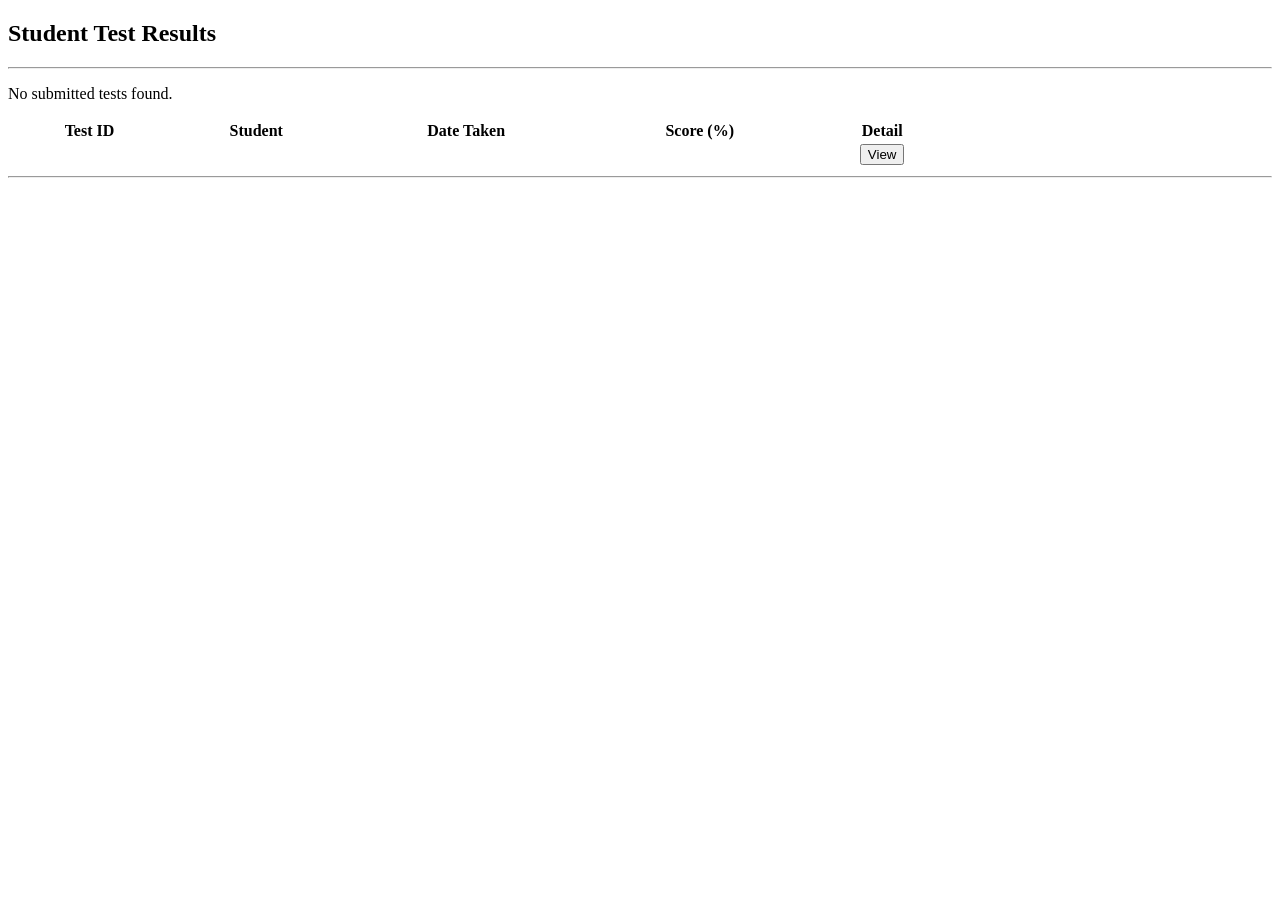
<file: src/main/resources/templates/lecturer/results.html>
<!DOCTYPE html>
<!-- Root HTML element with Thymeleaf and Spring Security namespaces -->
<html xmlns:th="http://www.thymeleaf.org"
	xmlns:sec="http://www.thymeleaf.org/extras/spring-security">
<!-- Injects shared <head> content from layout -->
<head th:replace="~{layout :: head}"></head>

<body>
	<!-- Injects navigation bar fragment; sets LecturerResults as active page -->
	<div th:replace="~{layout :: nav('LecturerResults')}"></div>
	<!-- Conditional rendering: login modal shown only when user is not authenticated -->
	<div sec:authorize="not isAuthenticated()">
		<div th:replace="~{layout :: loginModal}"></div>
	</div>

	<section class="div1">
		<!-- Page title for lecturer results view -->
		<h2>Student Test Results</h2>
		<hr>
		<!-- Empty state: displayed when no test submissions exist -->
		<p th:if="${#lists.isEmpty(tests)}">No submitted tests found.</p>
		<!-- Results table rendered only when test data exists -->
		<table th:if="${!#lists.isEmpty(tests)}" style="width: 75%;">
			<!-- Table header for test results overview -->
			<tr>

				<th>Test ID</th>
				<th>Student</th>
				<th>Date Taken</th>
				<th>Score (%)</th>
				<th style="text-align: center;">Detail</th>
			</tr>
			<!-- Iterates over test result records -->
			<tr th:each="t : ${tests}">
				<td th:text="${t.testId}"></td>
				<td th:text="${studentNames[t.userId]}"></td>
				<td th:text="${#temporals.format(t.testedAt, 'dd MMM yyyy HH:mm')}"></td>
				<td th:text="${t.score}"></td>
				<td style="text-align: center;">
					<!-- Detail view navigation:
                         - GET request to lecturer results detail page
                         - Uses test ID as route parameter -->
					<form th:action="@{/lecturer/results/{id}(id=${t.testId})}"
						method="get" style="display: inline;">
						<!-- Navigates to detailed test breakdown -->
						<button type="submit" class="smlbtn">View</button>
					</form>
				</td>
			</tr>
		</table>

		<hr>
		<!-- Injects shared footer fragment -->
		<div th:replace="~{layout :: footer}"></div>
		<!-- Injects shared JavaScript used across the application -->
		<div th:replace="~{layout :: scripts}"></div>
	</section>

</body>
</html>
</file>
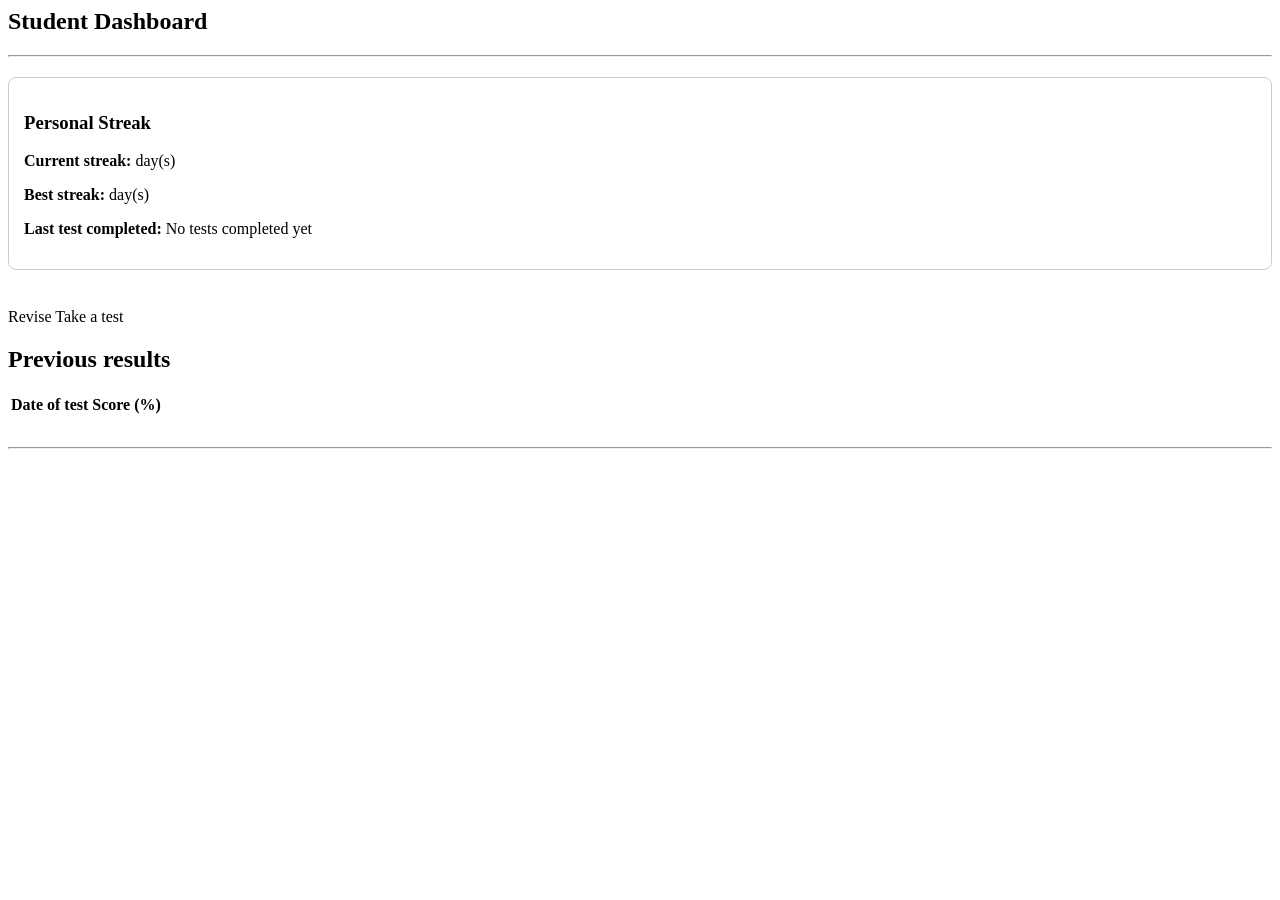
<file: src/main/resources/templates/student/dashboard.html>
<!-- Root HTML element with Thymeleaf and Spring Security namespaces -->
<html xmlns:th="http://www.thymeleaf.org"
	xmlns:sec="http://www.thymeleaf.org/extras/spring-security">
<!-- Injects shared <head> content from layout -->
<head th:replace="~{layout :: head}"></head>

<body>
	<!-- Injects navigation bar fragment; sets StudentDashboard as active page -->
	<div th:replace="~{layout :: nav('StudentDashboard')}"></div>
	<!-- Conditional rendering: login modal shown only when user is not authenticated -->
	<div sec:authorize="not isAuthenticated()">
		<!-- Show login modal if user is not signed in -->
		<div th:replace="~{layout :: loginModal}"></div>
	</div>

	<section class="div1">
		<!-- Page title for student dashboard -->
		<h2>Student Dashboard</h2>
		<hr>

		<!-- Personal streak box -->
		<div
			style="margin: 20px 0; padding: 15px; border: 1px solid #ccc; border-radius: 8px;">
			<h3>Personal Streak</h3>

			<p>
				<strong>Current streak:</strong> <span
					th:text="${user.currentStreak}"></span> day(s)
			</p>

			<p>
				<strong>Best streak:</strong> <span th:text="${user.bestStreak}"></span>
				day(s)
			</p>

			<p>
				<strong>Last test completed:</strong> <span
					th:if="${user.lastTestDate != null}"
					th:text="${#temporals.format(user.lastTestDate, 'dd MMM yyyy')}"></span>
				<span th:if="${user.lastTestDate == null}">No tests completed
					yet</span>
			</p>
		</div>

		<br>

		<!-- Main student actions -->
		<div class="button-container">
			<a th:href="@{/student/revision}" class="button">Revise</a> <a
				th:href="@{/student/test}" class="button">Take a test</a>
		</div>

		<h2>Previous results</h2>

		<table>
			<!-- Table header for test history -->
			<tr>
				<th>Date of test</th>
				<th>Score (%)</th>
			</tr>
			<!-- Iterates over student test history -->
			<tr th:each="t : ${tests}">
				<td th:text="${#temporals.format(t.testedAt, 'dd MMM yyyy HH:mm')}"></td>
				<td th:text="${t.score}"></td>
			</tr>
		</table>

		<br>
		<hr>

		<!-- Injects shared footer fragment -->
		<div th:replace="~{layout :: footer}"></div>

		<!-- Injects shared JavaScript used across the application -->
		<div th:replace="~{layout :: scripts}"></div>
	</section>

</body>

</html>
</file>
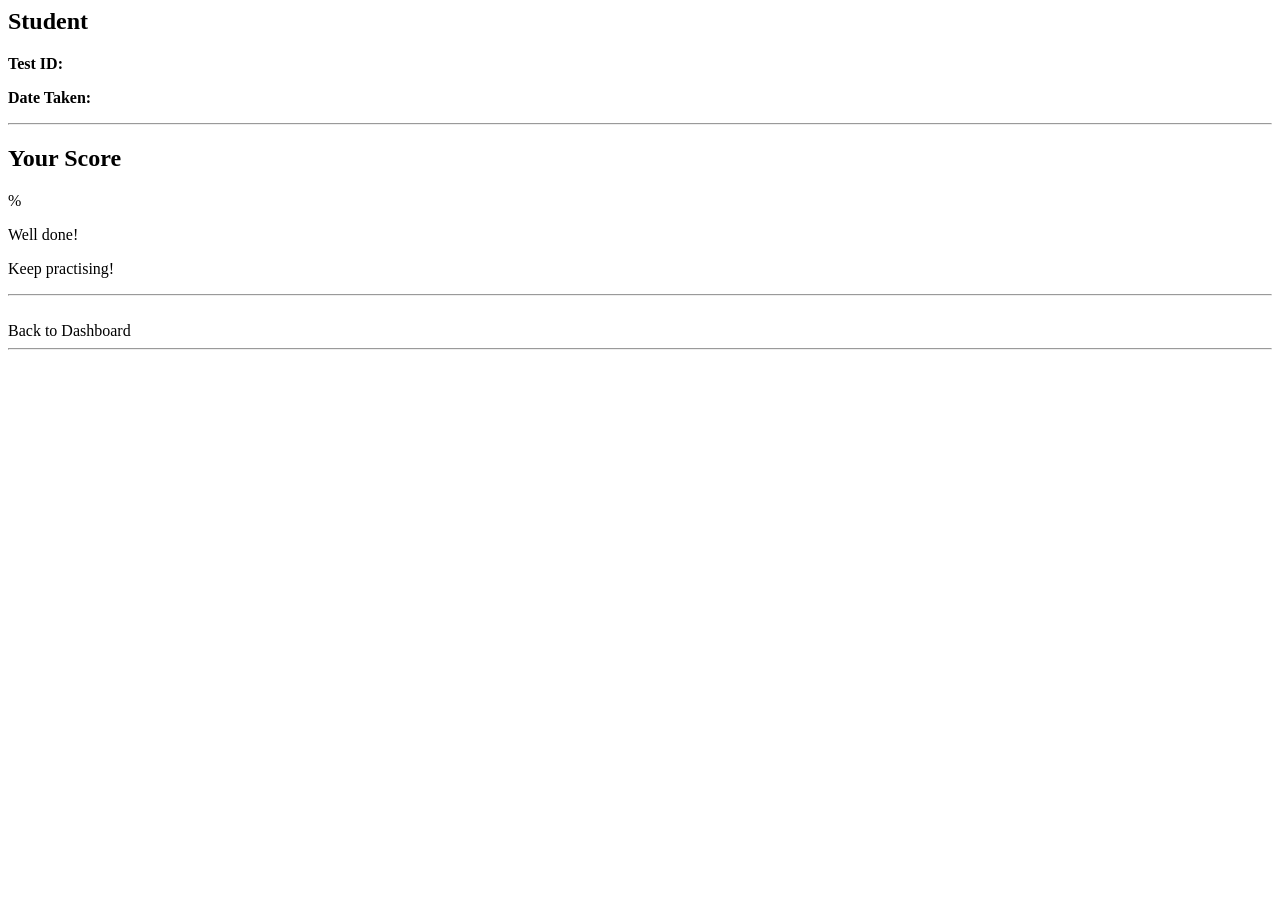
<file: src/main/resources/templates/student/results.html>
<!-- Root HTML element with Thymeleaf and Spring Security namespaces -->
<html xmlns:th="http://www.thymeleaf.org"
	xmlns:sec="http://www.thymeleaf.org/extras/spring-security">
<!-- Injects shared <head> content from layout -->
<head th:replace="~{layout :: head}"></head>

<body>
	<!-- Injects navigation bar fragment; sets Results as active page -->
	<div th:replace="~{layout :: nav('Results')}"></div>
	<!-- Conditional rendering: login modal shown only when user is not authenticated -->
	<div sec:authorize="not isAuthenticated()">
		<div th:replace="~{layout :: loginModal}"></div>
	</div>

	<section class="div2">
		<!-- Page context header for result view -->
		<h2>Student</h2>
		<p>
			<!-- Displays test identifier -->
			<strong>Test ID:</strong> <span th:text="${test.testId}"></span>
		</p>
		<p>
			<!-- Displays formatted test timestamp -->
			<strong>Date Taken:</strong> <span
				th:text="${#temporals.format(test.testedAt, 'dd MMM yyyy HH:mm')}"></span>
		</p>

		<hr>
		<!-- Score summary section -->
		<h2>Your Score</h2>
		<p>
			<strong th:text="${test.score}"></strong> %
		</p>
		<!-- Conditional feedback based on performance threshold -->
		<p th:if="${test.score >= 70}">Well done!</p>
		<p th:if="${test.score < 70}">Keep practising!</p>

		<hr />

		<br>
		<!-- Navigation back to dashboard -->
		<a th:href="@{/student/dashboard}" class="button">Back to
			Dashboard</a>

		<hr>
		<!-- Injects shared footer fragment -->
		<div th:replace="~{layout :: footer}"></div>
		<!-- Injects shared JavaScript used across the application -->
		<div th:replace="~{layout :: scripts}"></div>

	</section>

</body>

</html>
</file>
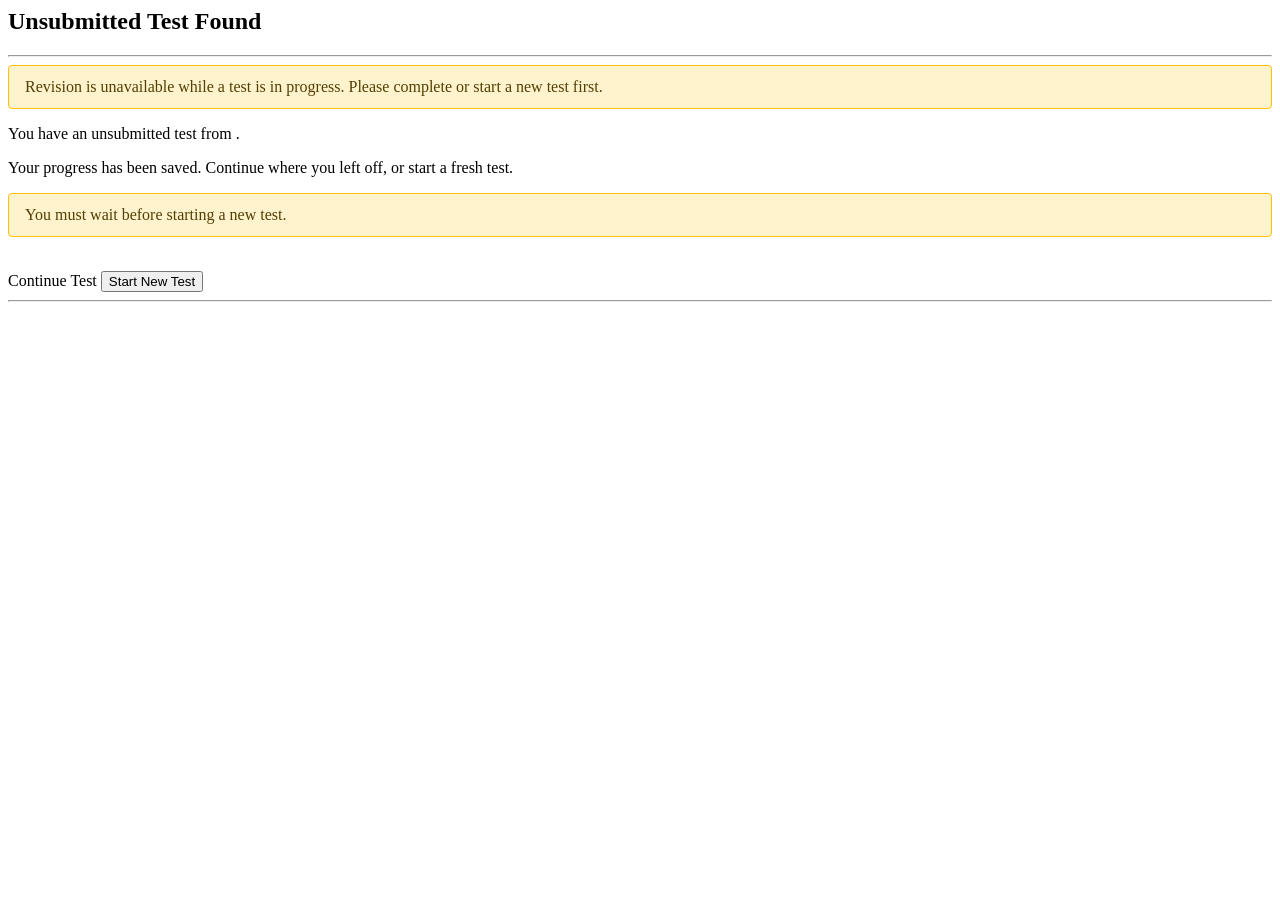
<file: src/main/resources/templates/student/resume-test.html>
<!-- Root HTML element with Thymeleaf and Spring Security namespaces -->
<html xmlns:th="http://www.thymeleaf.org"
	xmlns:sec="http://www.thymeleaf.org/extras/spring-security">
<!-- Injects shared <head> content from layout -->
<head th:replace="~{layout :: head}"></head>
<!-- Page-specific stylesheet -->
<link rel="stylesheet" th:href="@{/style.css}">

<body>
	<!-- Injects navigation bar fragment; sets Test as active page -->
	<div th:replace="~{layout :: nav('Test')}"></div>
	<!-- Conditional rendering: login modal shown only when user is not authenticated -->
	<div sec:authorize="not isAuthenticated()">
		<div th:replace="~{layout :: loginModal}"></div>
	</div>
	<section class="div2">
		<!-- Page heading for interrupted test state -->
		<h2>Unsubmitted Test Found</h2>
		<hr>
		<!-- Warning banner when user is blocked from revision due to active test -->
		<div th:if="${blockedFrom == 'revision'}"
			style="background: #fff3cd; border: 1px solid #ffc107; padding: 0.75rem 1rem; margin-bottom: 1rem; border-radius: 4px; color: #533f03;">
			Revision is unavailable while a test is in progress. Please complete
			or start a new test first.</div>
		<!-- Displays date of existing unsubmitted test -->
		<p>
			You have an unsubmitted test from <strong th:text="${testDate}"></strong>.
		</p>
		<!-- Explains available user actions -->
		<p>Your progress has been saved. Continue where you left off, or
			start a fresh test.</p>
		<!-- Cooldown notice: prevents immediate new test creation -->
		<div th:if="${cooldownSeconds != null}" id="cooldown-notice"
			style="background: #fff3cd; border: 1px solid #ffc107; padding: 0.75rem 1rem; margin-bottom: 1rem; border-radius: 4px; color: #533f03;">
			You must wait <strong id="cooldown-display"></strong> before starting
			a new test.
		</div>

		<br>
		<!-- Action buttons for continuing or starting a test -->
		<div class="button-container">
			<!-- Link to resume existing test -->
			<a th:href="@{/student/test/continue}" class="button">Continue
				Test</a>
			<!-- Form to start a new test:
                 - POST request
                 - CSRF protected
                 - Disabled when cooldown is active -->
			<form method="post" th:action="@{/student/test/new}"
				style="display: contents;" id="new-test-form">
				<!-- CSRF protection token -->
				<input type="hidden" th:name="${_csrf.parameterName}"
					th:value="${_csrf.token}" />
				<!-- Submit new test request -->
				<button type="submit" class="button" id="new-test-btn"
					th:disabled="${cooldownSeconds != null}">Start New Test</button>
			</form>
		</div>
		<!-- Hidden input used by JS to drive cooldown countdown logic -->
		<input type="hidden" id="cooldown-seconds"
			th:if="${cooldownSeconds != null}" th:value="${cooldownSeconds}">
		<hr>
		<!-- Injects shared footer fragment -->
		<div th:replace="~{layout :: footer}"></div>
		<!-- Injects shared JavaScript used across the application -->
		<div th:replace="~{layout :: scripts}"></div>
	</section>
</body>

</html>
</file>
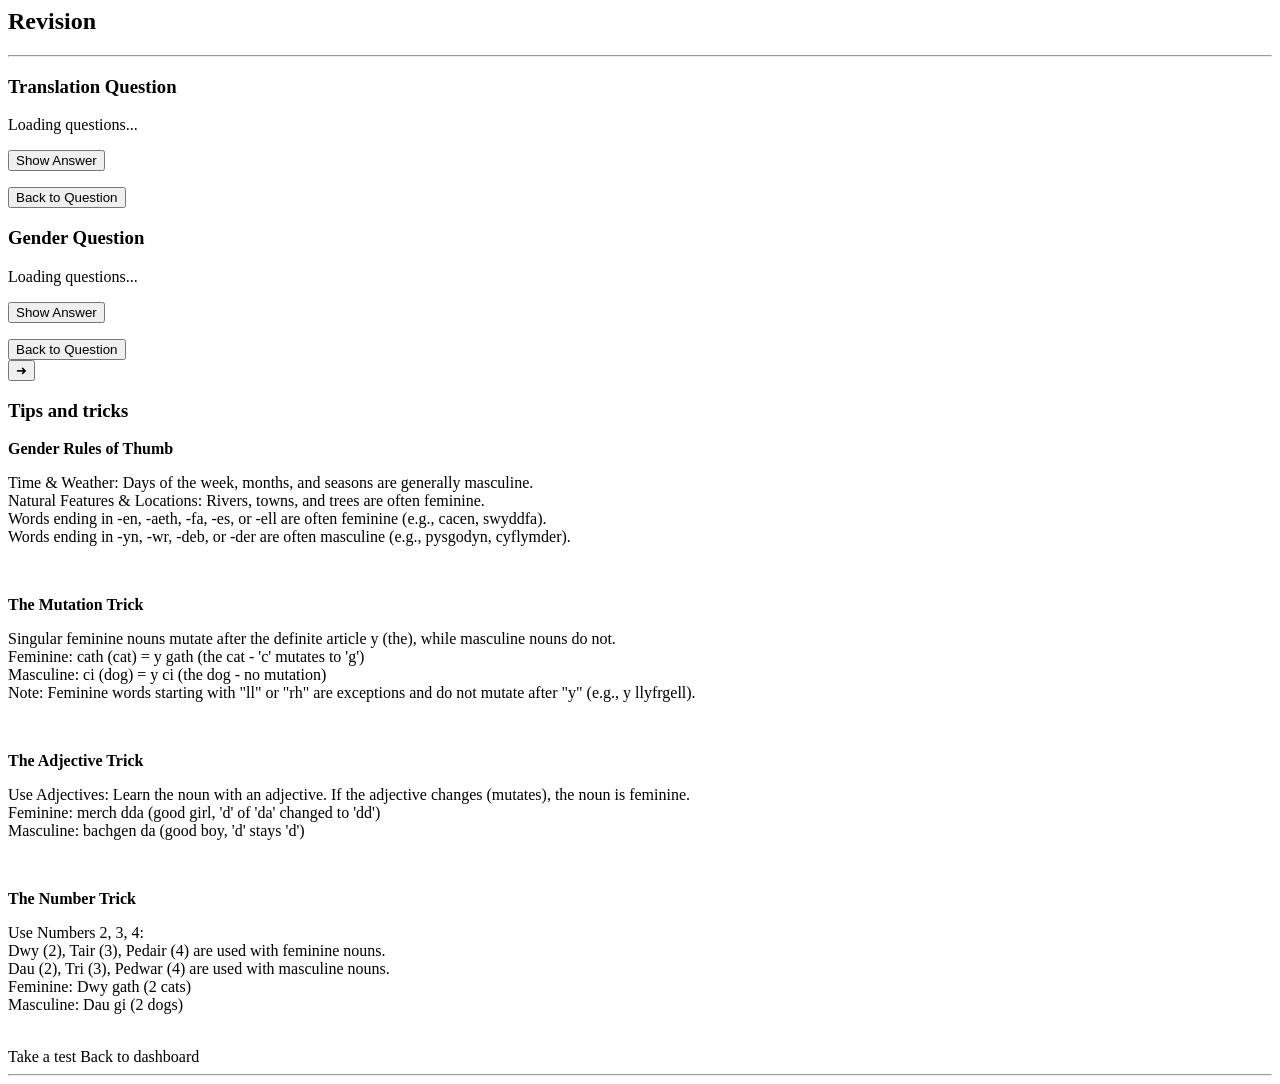
<file: src/main/resources/templates/student/revision.html>
<!-- Root HTML element with Thymeleaf and Spring Security namespaces -->
<html xmlns:th="http://www.thymeleaf.org"
	xmlns:sec="http://www.thymeleaf.org/extras/spring-security">

<!-- Injects shared <head> content from layout -->
<head th:replace="~{layout :: head}"></head>

<body>

	<!-- Injects navigation bar fragment; sets Revision as active page -->
	<div th:replace="~{layout :: nav('Revision')}"></div>

	<!-- Conditional rendering: login modal shown only when user is not authenticated -->
	<div sec:authorize="not isAuthenticated()">
		<div th:replace="~{layout :: loginModal}"></div>
	</div>

	<section class="div1">

		<!-- Page title for revision mode -->
		<h2>Revision</h2>
		<hr>

		<!-- Flashcard revision component -->
		<div class="revision-card">
			<div class="flashcard-container">

				<!-- Translation flashcard:
				     - Click to flip between question and answer
				     - Controlled via toggleFlashcardAnswer JS -->
				<div class="flashcard" id="revisionCard"
					onclick="toggleFlashcardAnswer('revisionCard')">

					<div class="flashcard-inner">

						<!-- Front side: question -->
						<div class="flashcard-front">
							<h3 id="cardHeader">Translation Question</h3>
							<p id="cardQuestion">Loading questions...</p>

							<!-- Manual toggle button (prevents parent click propagation) -->
							<button class="smlbtn"
								onclick="event.stopPropagation(); toggleFlashcardAnswer('revisionCard')">
								Show Answer</button>
						</div>

						<!-- Back side: answer -->
						<div class="flashcard-back">
							<p class="answer-text" id="cardAnswer"></p>

							<!-- Return to question -->
							<button class="smlbtn"
								onclick="event.stopPropagation(); toggleFlashcardAnswer('revisionCard')">
								Back to Question</button>
						</div>
					</div>
				</div>

				<!-- Gender flashcard:
				     - Separate card for gender-based questions -->
				<div class="flashcard" id="genderCard"
					onclick="toggleFlashcardAnswer('genderCard')">

					<div class="flashcard-inner">

						<!-- Front side: question -->
						<div class="flashcard-front">
							<h3 id="genderHeader">Gender Question</h3>
							<p id="genderQuestion">Loading questions...</p>

							<button class="smlbtn"
								onclick="event.stopPropagation(); toggleFlashcardAnswer('genderCard')">
								Show Answer</button>
						</div>

						<!-- Back side: answer -->
						<div class="flashcard-back">
							<p class="answer-text" id="genderAnswer"></p>

							<button class="smlbtn"
								onclick="event.stopPropagation(); toggleFlashcardAnswer('genderCard')">
								Back to Question</button>
						</div>
					</div>
				</div>

				<!-- Navigation control to cycle through flashcards -->
				<button class="nav-arrow next" onclick="nextCard()" id="nextBtn"
					title="Next Card">
					<span class="arrow-icon">&#10140;</span>
				</button>
			</div>
		</div>

		<!-- Guidance section for learning Welsh noun rules -->
		<div class="rulesbox">

			<h3>Tips and tricks</h3>

			<!-- Gender heuristics -->
			<p>
				<strong>Gender Rules of Thumb</strong>
			</p>
			<p>
				Time & Weather: Days of the week, months, and seasons are generally
				masculine.<br> Natural Features & Locations: Rivers, towns, and
				trees are often feminine.<br> Words ending in -en, -aeth, -fa,
				-es, or -ell are often feminine (e.g., cacen, swyddfa).<br>
				Words ending in -yn, -wr, -deb, or -der are often masculine (e.g.,
				pysgodyn, cyflymder).<br>
			</p>

			<br>

			<!-- Mutation rule explanation -->
			<p>
				<strong>The Mutation Trick</strong>
			</p>
			<p>
				Singular feminine nouns mutate after the definite article y (the),
				while masculine nouns do not.<br> Feminine: cath (cat) = y gath
				(the cat - 'c' mutates to 'g')<br> Masculine: ci (dog) = y ci
				(the dog - no mutation)<br> Note: Feminine words starting with
				"ll" or "rh" are exceptions and do not mutate after "y" (e.g., y
				llyfrgell).<br>
			</p>

			<br>

			<!-- Adjective agreement rule -->
			<p>
				<strong>The Adjective Trick</strong>
			</p>
			<p>
				Use Adjectives: Learn the noun with an adjective. If the adjective
				changes (mutates), the noun is feminine.<br> Feminine: merch
				dda (good girl, 'd' of 'da' changed to 'dd')<br> Masculine:
				bachgen da (good boy, 'd' stays 'd')<br>
			</p>

			<br>

			<!-- Number agreement rule -->
			<p>
				<strong>The Number Trick</strong>
			</p>
			<p>
				Use Numbers 2, 3, 4:<br> Dwy (2), Tair (3), Pedair (4) are used
				with feminine nouns.<br> Dau (2), Tri (3), Pedwar (4) are used
				with masculine nouns.<br> Feminine: Dwy gath (2 cats)<br>
				Masculine: Dau gi (2 dogs)<br>
			</p>
		</div>

		<br>

		<!-- Navigation actions for student workflow -->
		<div class="button-container">

			<!-- Link to test mode -->
			<a th:href="@{/student/test}" class="button">Take a test</a>

			<!-- Link back to dashboard -->
			<a th:href="@{/student/dashboard}" class="button">Back to
				dashboard</a>
		</div>

		<hr>

		<!-- Injects shared footer fragment -->
		<div th:replace="~{layout :: footer}"></div>


		<!-- Hidden data source:
		     - Provides noun data to client-side JS via data-* attributes -->
		<div id="nouns-data" style="display: none;">
			<div th:each="noun : ${nouns}" class="noun-item"
				th:data-welsh="${noun.welshWord}"
				th:data-english="${noun.englishWord}"
				th:data-gender="${noun.gender}"></div>
		</div>

		<!-- Injects shared JavaScript used across the application -->
		<div th:replace="~{layout :: scripts}"></div>
	</section>

</body>

</html>
</file>
